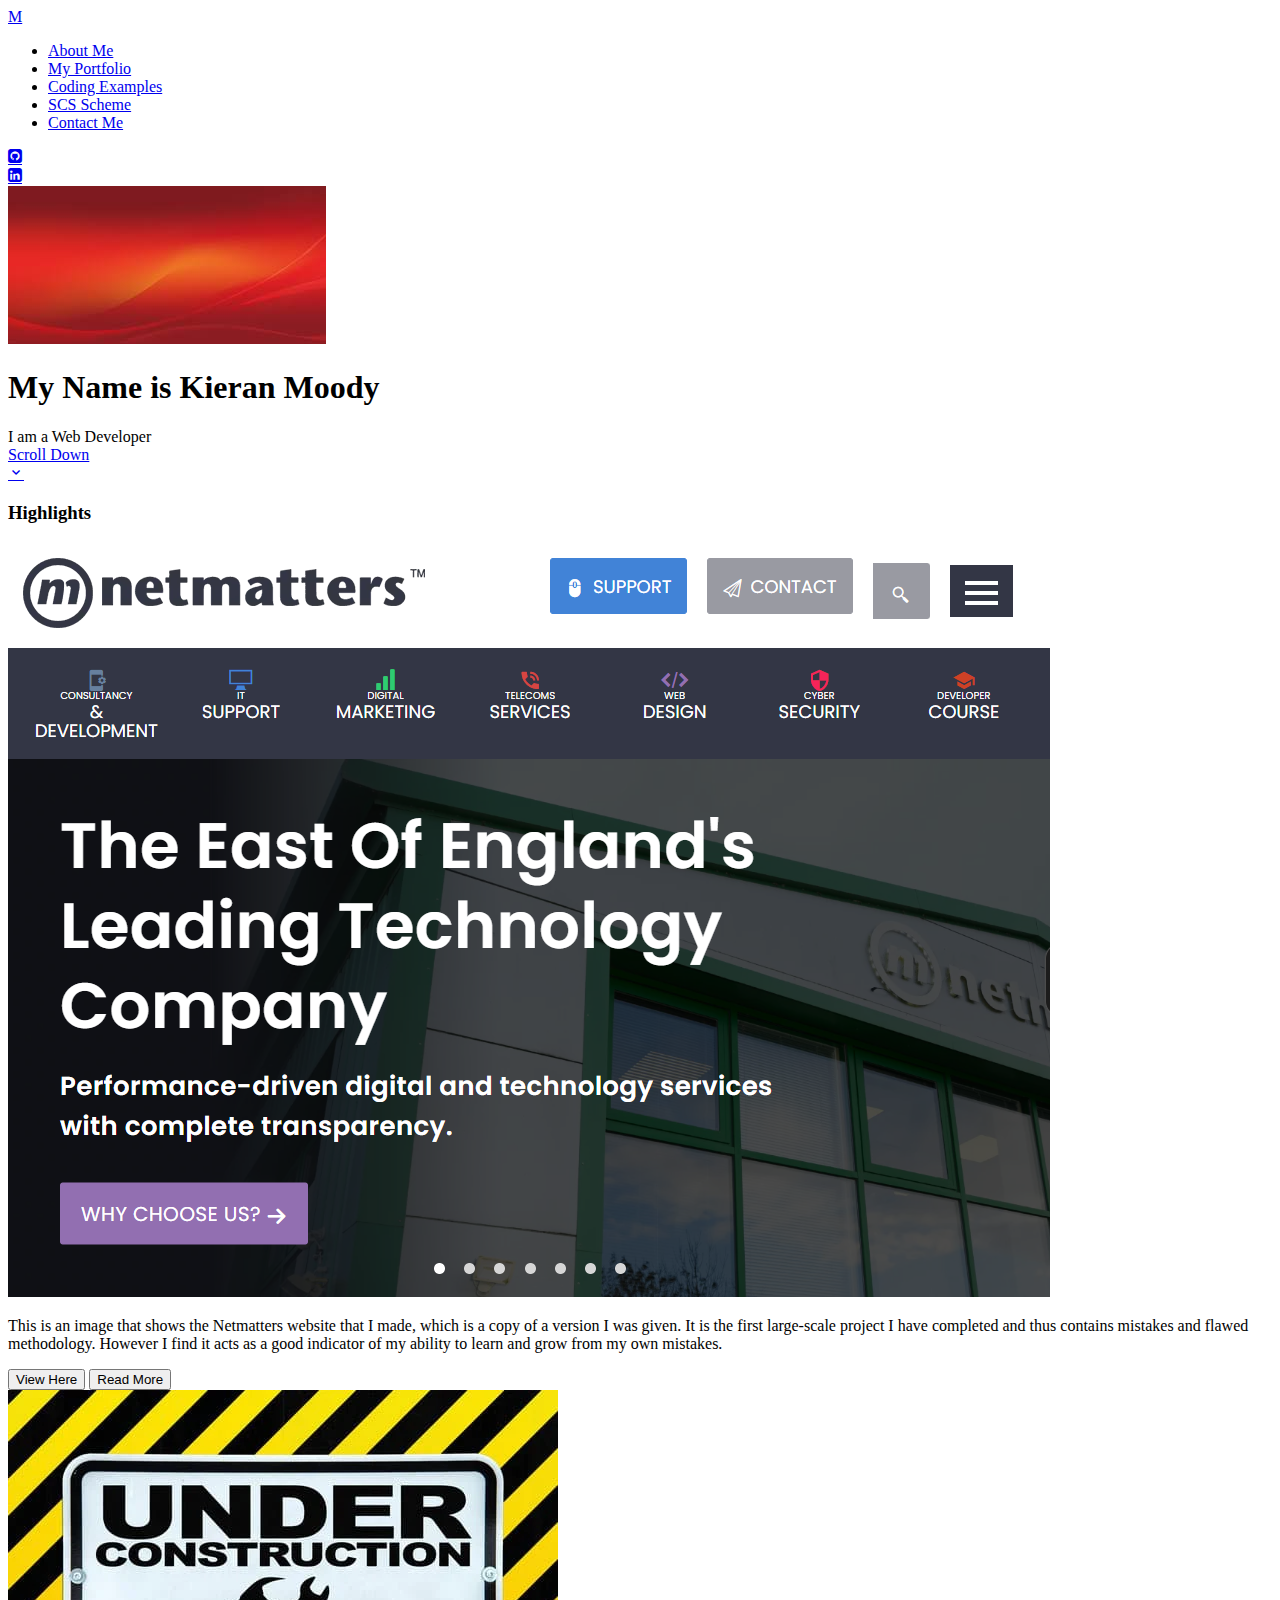
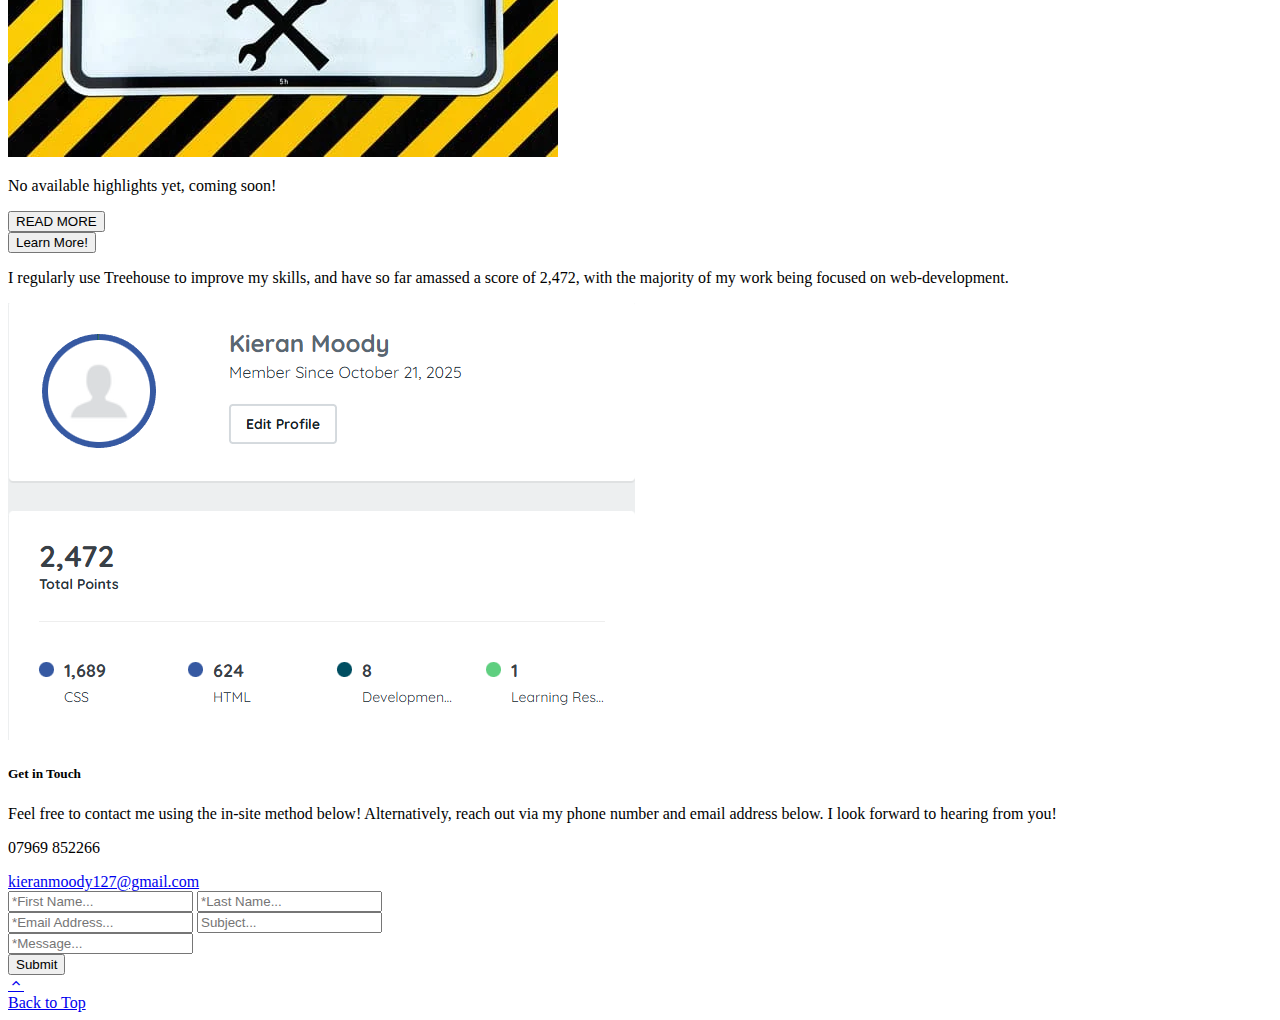
<file: index.html>
<!DOCTYPE html>
<html lang="en">
<head>
    <meta charset="UTF-8">
    <meta name="viewport" content="width=device-width, initial-scale=1.0">
    <title>Kieran Moody's Portfolio</title>
    <!--Links newsreader and Noticia Text-->
    <link rel="preconnect" href="https://fonts.googleapis.com">
    <link rel="preconnect" href="https://fonts.gstatic.com" crossorigin>
    <link href="https://fonts.googleapis.com/css2?family=Newsreader:ital,opsz,wght@0,6..72,200..800;1,6..72,200..800&family=Noticia+Text:ital,wght@0,400;0,700;1,400;1,700&display=swap" rel="stylesheet">
    <link rel="stylesheet" href="css/styles.css">
    <link rel="stylesheet" href="css/icons.css">
</head>
<body>
    <header>
        <div class="header-positioning"> <!--Controlls the size of the header/the grid's proportions-->
            <div class="margin"> <!--Side section of the header, controls the positioning within the container (padding)-->
                <div class="margin-flex">
                    <a href="#index" class="logo we-are-here">M</a> 
                    <div class="link-tree"> <!--Seperates the list from the logo-->
                        <div class="site-map">
                            <ul> <!--The linktree in the header corner-->
                                <li><a href="html/about.html">About Me</a></li>
                                <li><a href="html/portfolio.html">My Portfolio</a></li>
                                <li><a href="html/examples.html">Coding Examples</a></li>
                                <li><a href="html/scs-scheme.html">SCS Scheme</a></li>
                                <li><a href="#site-foot">Contact Me</a></li>
                            </ul>
                        </div>
                        <div class="social-media"> <!--Social media's, split into 2 divs so that it can be split into a triangle (1 and 2)-->
                            <div>
                                <a href="https://github.com/kieranmoody" target="_blank"><span class="icon-github-square"></span></a>
                            </div>
                            <div>
                                <a href="https://www.linkedin.com/in/kieran-moody-805817242/" target="_blank"><span class="icon-linkedin-square"></span></a>
                            </div>
                        </div>
                    </div>
                </div>
            </div>
            <div class="website-head"> 
                <img src="images/title-background.jpg" class="title-image">
                <div class="title-container"> <!--Contains the overlay- this is where the flex is--> <!--Controls the positioning within the container (padding, etc)-->
                    <div class="website-title"> <!--How is the title framed-->
                        <div>
                            <h1>My Name is Kieran Moody</h1>
                        </div>
                        <div>
                            I am a Web Developer
                        </div>
                    </div>
                    <a href="#index"><div class="scroll-down"> <!--Link that takes you to the bottom of the page-->
                        <div>
                            Scroll Down
                        </div>
                        <div>
                            <span class="icon-keyboard_arrow_down">
                            </span>
                        </div>
                    </div>
                    </a>
                </div>
            </div>
        </div>
    </header>
    <main>
        <div class="meat-positioning" id="index"> <!--Controls the spacing between the header and the -->
            <div id="site-meat"> <!--Controls the positioning of the main body of content-->
                <div id="highlight-collection"> <!--Groups the highlight section (including the heading)-->
                    <h3>Highlights</h3>
                    <div id="highlights"> <!--Controls the positioning of both highlights as a group-->
                        <div class="highlight-box" id="highlight-one"> <!--Groups Highlight One together-->
                            <img src="images/highlight-one-netmatters.png" alt="An image of my copy of the netmatters website">
                            <div class="highlight-paragraph">
                                <p>This is an image that shows the Netmatters website that I made, which is a copy of a version I was given. It is the first large-scale project I have completed and thus contains mistakes and flawed methodology. However I find it acts as a good indicator of my ability to learn and grow from my own mistakes.</p>
                            </div>
                            <div class="highlight-buttons">
                                <a href="https://netmatters.kieran-moody.netmatters-scs.co.uk" target="_blank"><button class="button">View Here</button></a>
                                <a href="html/examples.html#highlight-one-code"><button class="button">Read More</button></a>
                            </div>
                        </div>
                        <div class="highlight-box" id="highlight-two"> <!--Groups Highlight Two together-->
                            <img src="images/under-construction-temp-two.webp" alt="Under construction, no highlight to see">
                            <div class="highlight-paragraph">
                                <p>No available highlights yet, coming soon!</p>
                            </div>
                            <a href="#"><button class="button">READ MORE</button></a>
                        </div>
                    </div>
                </div>
                <div id="treehouse-collection"> <!--Controls the positioning of both highlights as a group-->
                    <a href="html/scs-scheme.html#treehouse-desc"><button class="button">Learn More!</button></a>
                    <div id="treehouse-info"> <!--Groups the treehouse information-->
                        <p>I regularly use Treehouse to improve my skills, and have so far amassed a score of 2,472, with the majority of my work being focused on web-development.</p>
                    </div>
                    <div id="treehouse-highlight"> <!--Controls the treehouse image-->
                        <img src="images/treehouse-score.png" alt="My treehouse page, visable when you click the button">
                    </div>
                </div>
            </div>
            <div id="site-foot"> <!--Positioning of the call-to-action-->
                <div id="call-to-action"> <!--The Text portion of the call-->
                    <div>
                        <h5>
                            Get in Touch
                        </h5>
                    </div>
                    <div>
                        <p>Feel free to contact me using the in-site method below! Alternatively, reach out via my phone number and email address below. I look forward to hearing from you!</p>
                    </div>
                    <div id="my-details">
                        <p>07969 852266</p>
                        <a href="mailto:kieranmoody127@gmail.com">kieranmoody127@gmail.com</a>
                    </div>
                </div>
                <div id="foot-buttons">
                    <div id="message-info"> <!--Controls the input options, with the children controlling layout-->
                        <div id="contact-names"> <!--Split into 3 sections as with wider screens they will be split-->
                            <input placeholder="*First Name..." class="row-one" id="first-name" name="input" type="text" value>
                            <input placeholder="*Last Name..." class="row-one" id="last-name" name="input" type="text" value>
                        </div>
                        <div>
                            <div>
                                <input placeholder="*Email Address..." class="row-two" id="email-address" name="input" type="text" value>
                                <input placeholder="Subject..." class="row-two" id="subject" name="input" type="text" value>
                            </div>
                            <div>
                                <input placeholder="*Message..." id="message" name="input" type="text" value>
                            </div>
                        </div>
                    </div>
                    <div id="submit-button">
                        <a href="#"><button class="button">Submit</button></a>
                    </div>
                </div>
            </div>
        </div>
    </main>
    <footer>
        <a href=#><div class="back-to-top"> <!--Controls the positioning of the back to top link-->
            <div>
                <spam class="icon-keyboard_arrow_up"></spam>
            </div>
            <div>
                Back to Top
            </div>
        </div>
        </a>
    </footer>
</body>
</html>
</file>
<file: css/styles.css>
/*# sourceMappingURL=styles.css.map */
</file>
<file: css/icons.css>
@font-face {
  font-family: 'icomoon';
  src:  url('../fonts/icomoon.eot?5r6yi9');
  src:  url('../fonts/icomoon.eot?5r6yi9#iefix') format('embedded-opentype'),
    url('../fonts/icomoon.ttf?5r6yi9') format('truetype'),
    url('../fonts/icomoon.woff?5r6yi9') format('woff'),
    url('../fonts/icomoon.svg?5r6yi9#icomoon') format('svg');
  font-weight: normal;
  font-style: normal;
  font-display: block;
}

[class^="icon-"], [class*=" icon-"] {
  /* use !important to prevent issues with browser extensions that change fonts */
  font-family: 'icomoon' !important;
  speak: never;
  font-style: normal;
  font-weight: normal;
  font-variant: normal;
  text-transform: none;
  line-height: 1;

  /* Better Font Rendering =========== */
  -webkit-font-smoothing: antialiased;
  -moz-osx-font-smoothing: grayscale;
}

.icon-keyboard_arrow_down:before {
  content: "\e900";
}
.icon-keyboard_arrow_up:before {
  content: "\e901";
}
.icon-linkedin-square:before {
  content: "\f08c";
}
.icon-github-square:before {
  content: "\f092";
}
</file>
